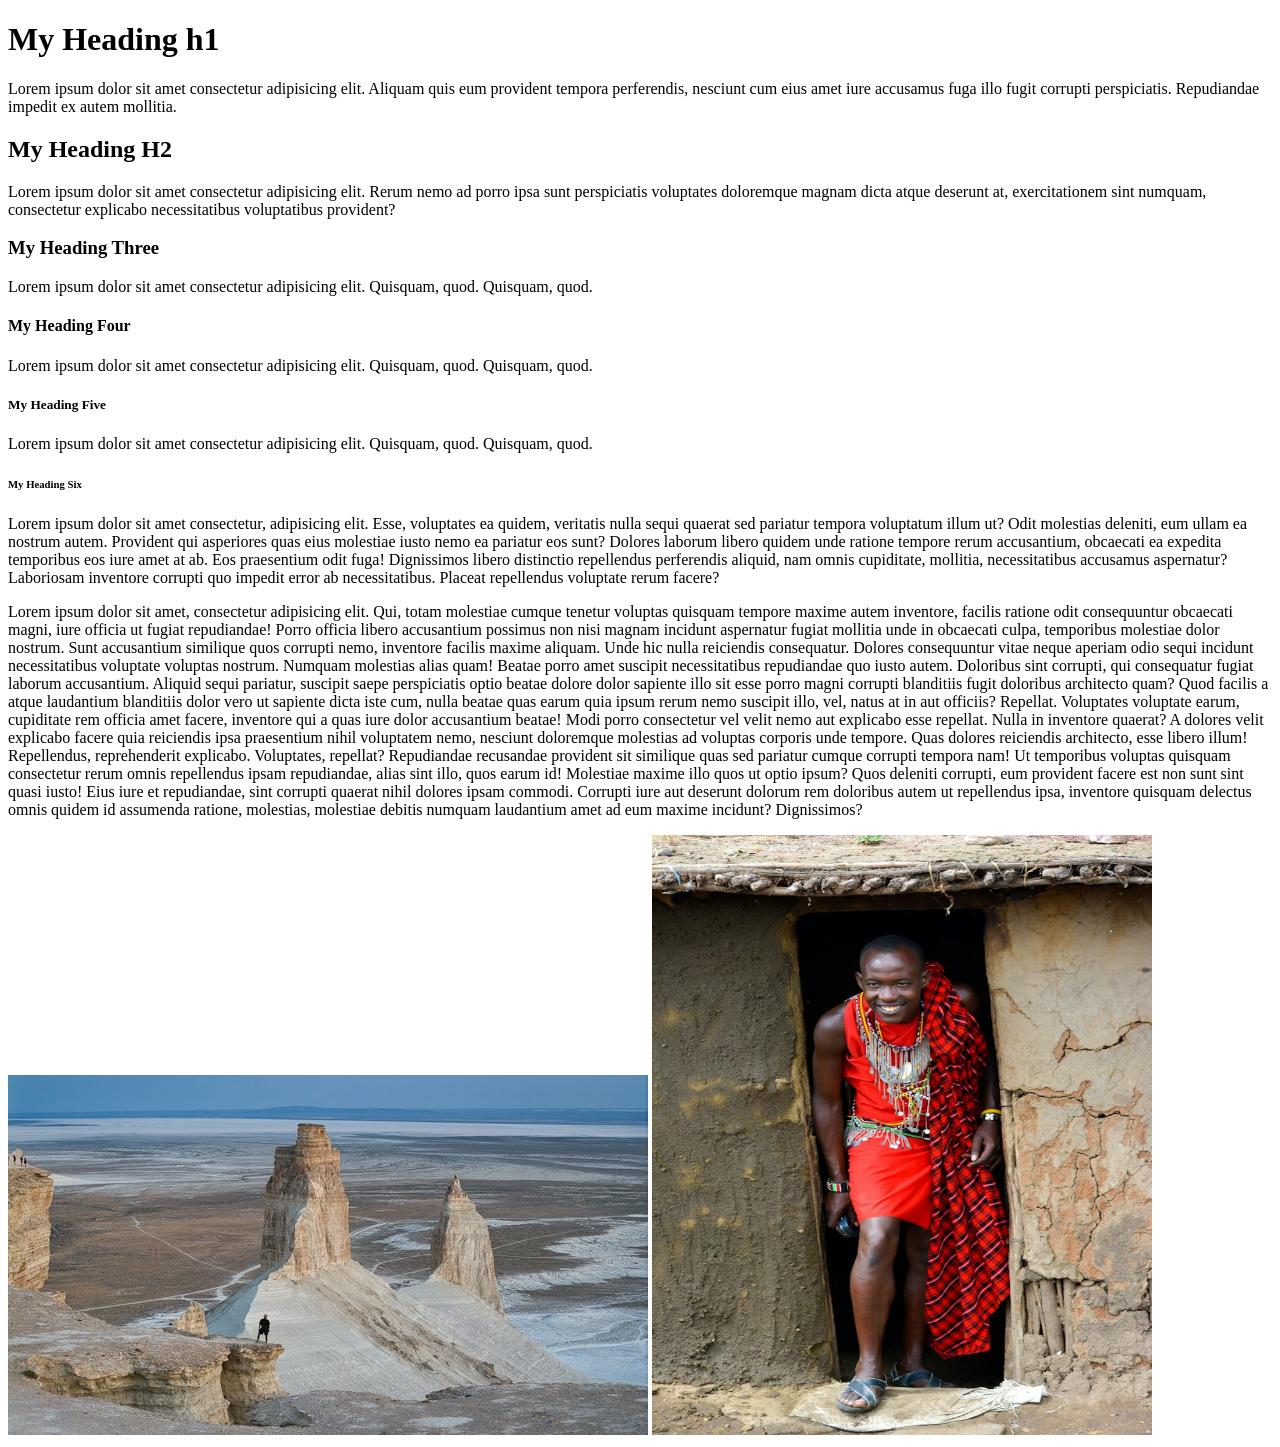
<file: index.html>
<!DOCTYPE html>
<html lang="en">

<head>
    <meta charset="UTF-8">
    <meta name="viewport" content="width=device-width, initial-scale=1.0">
    <title>Learning HTML</title>
</head>

<body>
    <h1>My Heading h1</h1>
    <p>Lorem ipsum dolor sit amet consectetur adipisicing elit. Aliquam quis eum provident tempora perferendis, nesciunt
        cum eius amet iure accusamus fuga illo fugit corrupti perspiciatis. Repudiandae impedit ex autem mollitia.</p>
    <h2>My Heading H2</h2>
    <p>Lorem ipsum dolor sit amet consectetur adipisicing elit. Rerum nemo ad porro ipsa sunt perspiciatis voluptates
        doloremque magnam dicta atque deserunt at, exercitationem sint numquam, consectetur explicabo necessitatibus
        voluptatibus provident?</p>
    <h3>My Heading Three</h3>
    <p>Lorem ipsum dolor sit amet consectetur adipisicing elit. Quisquam, quod. Quisquam, quod.</p>
    <h4>My Heading Four</h4>
    <p>Lorem ipsum dolor sit amet consectetur adipisicing elit. Quisquam, quod. Quisquam, quod.</p>
    <h5>My Heading Five</h5>
    <p>Lorem ipsum dolor sit amet consectetur adipisicing elit. Quisquam, quod. Quisquam, quod.</p>

    <!-- Smalllet heading -->
    <h6>My Heading Six</h6>
    <p>Lorem ipsum dolor sit amet consectetur, adipisicing elit. Esse, voluptates ea quidem, veritatis nulla sequi quaerat sed pariatur tempora voluptatum illum ut? Odit molestias deleniti, eum ullam ea nostrum autem.
    Provident qui asperiores quas eius molestiae iusto nemo ea pariatur eos sunt? Dolores laborum libero quidem unde ratione tempore rerum accusantium, obcaecati ea expedita temporibus eos iure amet at ab.
    Eos praesentium odit fuga! Dignissimos libero distinctio repellendus perferendis aliquid, nam omnis cupiditate, mollitia, necessitatibus accusamus aspernatur? Laboriosam inventore corrupti quo impedit error ab necessitatibus. Placeat repellendus voluptate rerum facere?</p>

    <p>Lorem ipsum dolor sit amet, consectetur adipisicing elit. Qui, totam molestiae cumque tenetur voluptas quisquam tempore maxime autem inventore, facilis ratione odit consequuntur obcaecati magni, iure officia ut fugiat repudiandae!
    Porro officia libero accusantium possimus non nisi magnam incidunt aspernatur fugiat mollitia unde in obcaecati culpa, temporibus molestiae dolor nostrum. Sunt accusantium similique quos corrupti nemo, inventore facilis maxime aliquam.
    Unde hic nulla reiciendis consequatur. Dolores consequuntur vitae neque aperiam odio sequi incidunt necessitatibus voluptate voluptas nostrum. Numquam molestias alias quam! Beatae porro amet suscipit necessitatibus repudiandae quo iusto autem.
    Doloribus sint corrupti, qui consequatur fugiat laborum accusantium. Aliquid sequi pariatur, suscipit saepe perspiciatis optio beatae dolore dolor sapiente illo sit esse porro magni corrupti blanditiis fugit doloribus architecto quam?
    Quod facilis a atque laudantium blanditiis dolor vero ut sapiente dicta iste cum, nulla beatae quas earum quia ipsum rerum nemo suscipit illo, vel, natus at in aut officiis? Repellat.
    Voluptates voluptate earum, cupiditate rem officia amet facere, inventore qui a quas iure dolor accusantium beatae! Modi porro consectetur vel velit nemo aut explicabo esse repellat. Nulla in inventore quaerat?
    A dolores velit explicabo facere quia reiciendis ipsa praesentium nihil voluptatem nemo, nesciunt doloremque molestias ad voluptas corporis unde tempore. Quas dolores reiciendis architecto, esse libero illum! Repellendus, reprehenderit explicabo.
    Voluptates, repellat? Repudiandae recusandae provident sit similique quas sed pariatur cumque corrupti tempora nam! Ut temporibus voluptas quisquam consectetur rerum omnis repellendus ipsam repudiandae, alias sint illo, quos earum id!
    Molestiae maxime illo quos ut optio ipsum? Quos deleniti corrupti, eum provident facere est non sunt sint quasi iusto! Eius iure et repudiandae, sint corrupti quaerat nihil dolores ipsam commodi.
    Corrupti iure aut deserunt dolorum rem doloribus autem ut repellendus ipsa, inventore quisquam delectus omnis quidem id assumenda ratione, molestias, molestiae debitis numquam laudantium amet ad eum maxime incidunt? Dignissimos?</p>

    <img src="images/sayan-nath-SNRtwswzmMo-unsplash.jpg" alt="Maasai jumping">

    <!-- <img src="images/gabriel-hohenstein-m03VOSIStr8-unsplash.jpg" alt=""> -->

    <!-- <img src="images/ahmet-yuksek-y39Uu_M0RKk-unsplash.jpg" alt=""> -->

    <img src="images/sneha-cecil-uDL7x5SU9bw-unsplash.jpg" alt="" width="500" height="600">
     
    <!-- CTRL + / -->


    <!-- this is a tag for images  -->
    <!-- Create a paragraph, make it bold and italic -->

    <!-- Links, Tables, Forms, Divs, CSS -->

</body>

</html>
</file>
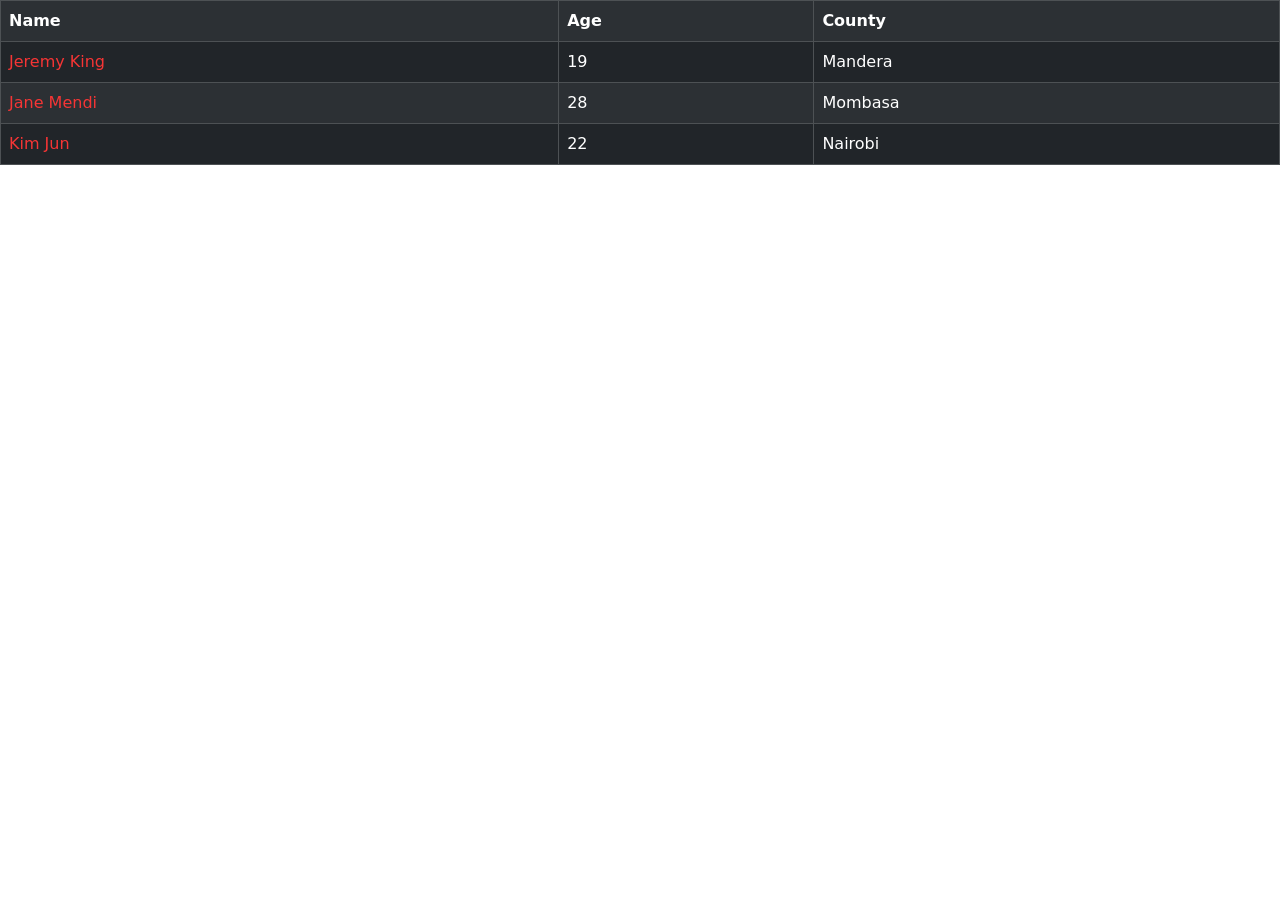
<file: bs_intro.html>
<!DOCTYPE html>
<html lang="en">
<head>
    <meta charset="UTF-8">
    <meta name="viewport" content="width=device-width, initial-scale=1.0">
    <title>Bootstrap Intro</title>
    <!-- Latest compiled and minified CSS -->
    <link href="https://cdn.jsdelivr.net/npm/bootstrap@5.3.8/dist/css/bootstrap.min.css" rel="stylesheet">
    <!-- Latest compiled JavaScript -->
    <script src="https://cdn.jsdelivr.net/npm/bootstrap@5.3.8/dist/js/bootstrap.bundle.min.js"></script>
     <style>
        .text-fancy{
            color: #f63535 !important;
        }
     </style>
</head>
<body>
    <!-- <h2 class="text-danger text-center">Lorem ipsum dolor sit amet consectetur adipisicing.</h2> -->
    <!-- <p class="text-info bg-danger">Lorem ipsum dolor sit amet, consectetur adipisicing elit. Placeat ipsam tempore ipsa odit, possimus quisquam et, dolorem eaque aliquid earum consequuntur unde! Maiores harum obcaecati error vel voluptatibus. Esse, debitis.</p> -->
    
    <table class="table table-bordered table-dark table-striped table-hover">
         <tr>
            <th>Name</th>
            <th>Age</th>
            <th>County</th>
         </tr>
         <tr>
            <td class="text-fancy">Jeremy King</td>
            <td>19</td>
            <td>Mandera</td>
         </tr>

         <tr>
            <td class="text-fancy">Jane Mendi</td>
            <td>28</td>
            <td>Mombasa</td>
         </tr>
         <tr>
            <td class="text-fancy">Kim Jun</td>
            <td>22</td>
            <td>Nairobi</td>
         </tr>
    </table>
</body>
</html>
</file>
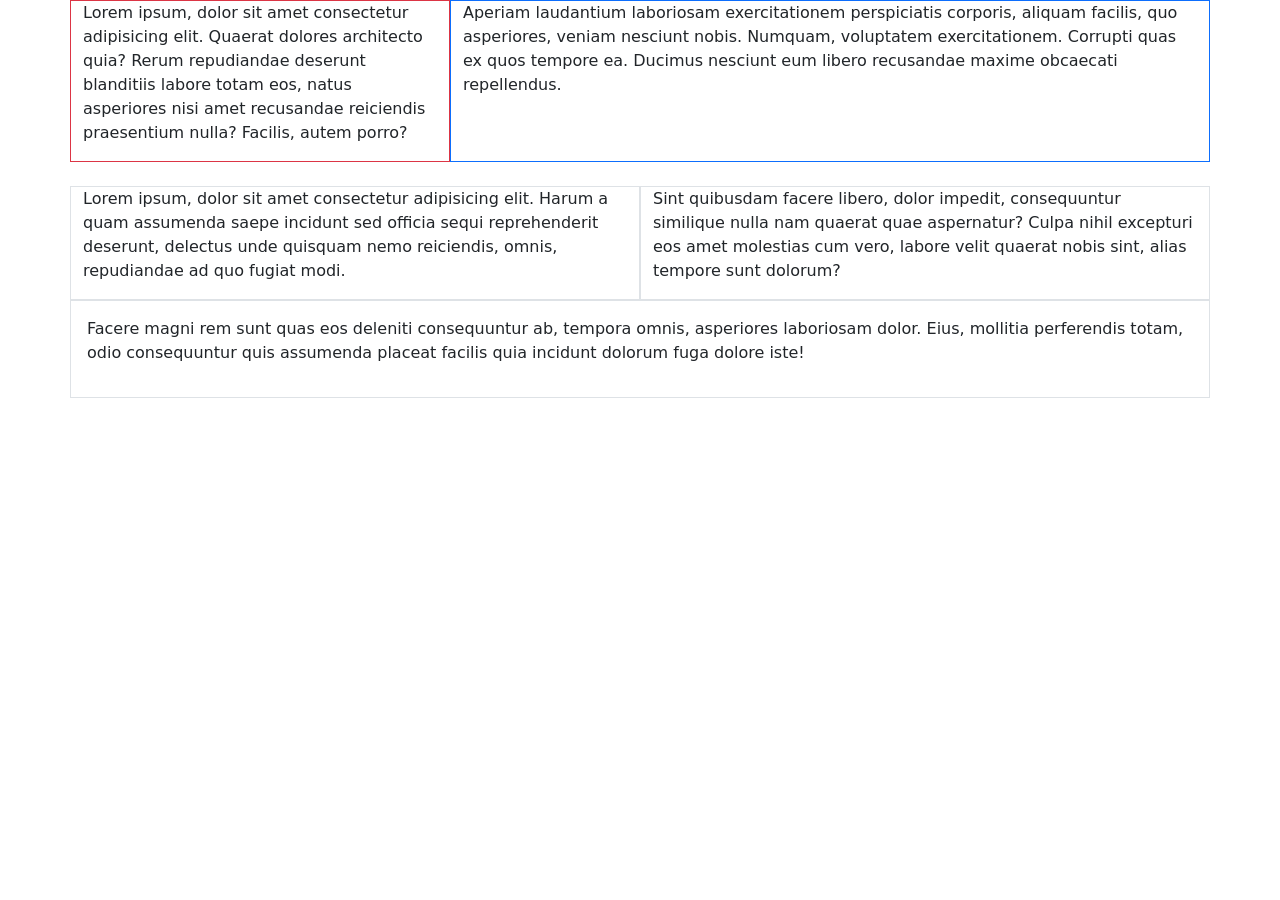
<file: bs_layout.html>
<!DOCTYPE html>
<html lang="en">

<head>
    <meta charset="UTF-8">
    <meta name="viewport" content="width=device-width, initial-scale=1.0">
    <title>Layout</title>
    <link href="https://cdn.jsdelivr.net/npm/bootstrap@5.3.8/dist/css/bootstrap.min.css" rel="stylesheet">
</head>

<body>

    <!-- container -->
    <!-- row  -->
    <!-- col -->
     <!-- .col*2>p>lorem -->
    <div class="container">
         <div class="row mb-4">
             <div class="col-4 border border-danger">
                <p>Lorem ipsum, dolor sit amet consectetur adipisicing elit. Quaerat dolores architecto quia? Rerum repudiandae deserunt blanditiis labore totam eos, natus asperiores nisi amet recusandae reiciendis praesentium nulla? Facilis, autem porro?</p>
             </div>
             <div class="col-8 border border-primary">
                <p>Aperiam laudantium laboriosam exercitationem perspiciatis corporis, aliquam facilis, quo asperiores, veniam nesciunt nobis. Numquam, voluptatem exercitationem. Corrupti quas ex quos tempore ea. Ducimus nesciunt eum libero recusandae maxime obcaecati repellendus.</p>
             </div>
         </div>

         <div class="row mt-4">
            <div class="col-6 border">
                <p>Lorem ipsum, dolor sit amet consectetur adipisicing elit. Harum a quam assumenda saepe incidunt sed officia sequi reprehenderit deserunt, delectus unde quisquam nemo reiciendis, omnis, repudiandae ad quo fugiat modi.</p>
            </div>
            <div class="col-6 border">
                <p>Sint quibusdam facere libero, dolor impedit, consequuntur similique nulla nam quaerat quae aspernatur? Culpa nihil excepturi eos amet molestias cum vero, labore velit quaerat nobis sint, alias tempore sunt dolorum?</p>
            </div>
            <div class="col-12 border p-3">
                <p>Facere magni rem sunt quas eos deleniti consequuntur ab, tempora omnis, asperiores laboriosam dolor. Eius, mollitia perferendis totam, odio consequuntur quis assumenda placeat facilis quia incidunt dolorum fuga dolore iste!</p>
            </div>
         </div>
    </div>







</body>

</html>
</file>
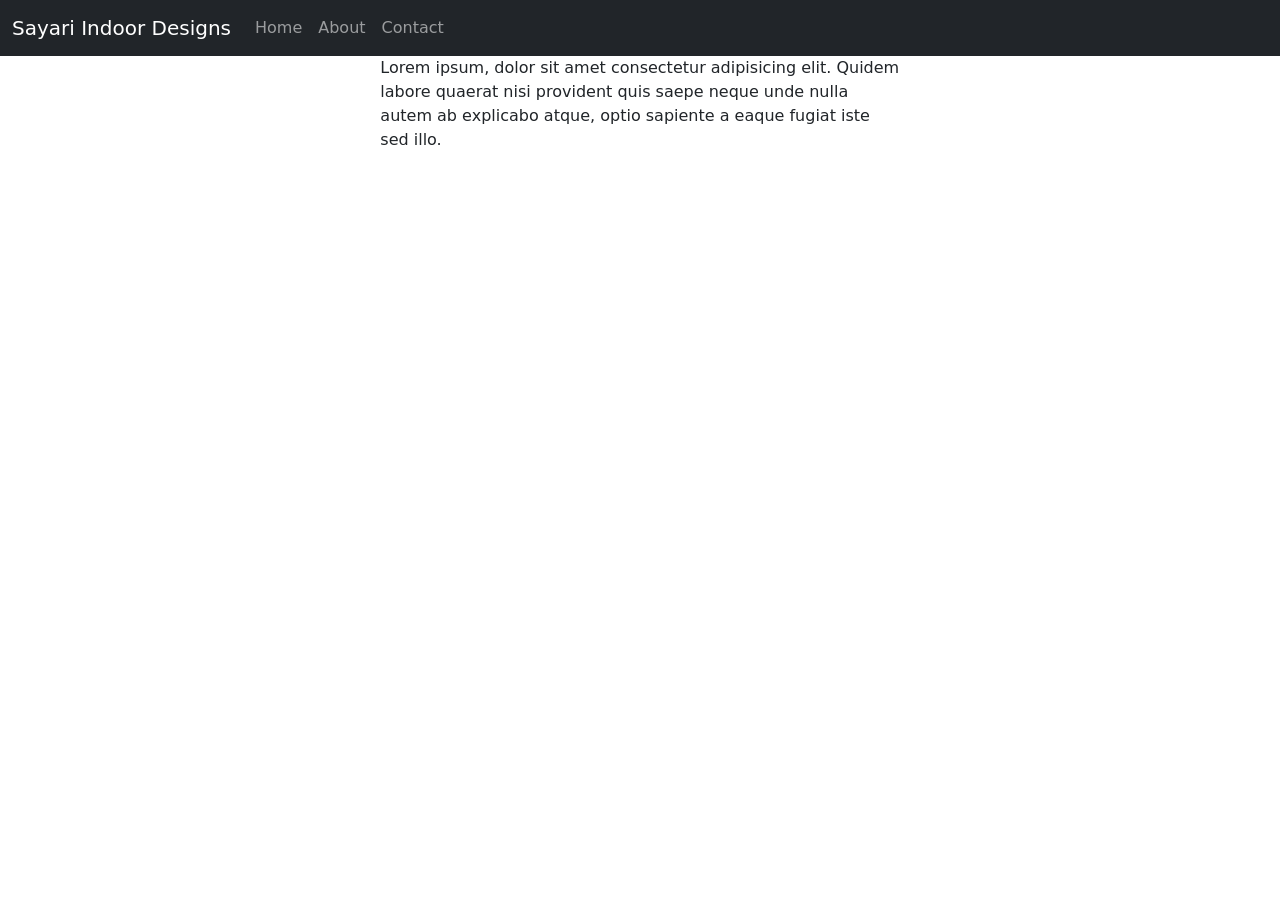
<file: bs_responsive_2.html>
<!DOCTYPE html>
<html lang="en">

<head>
    <meta charset="UTF-8">
    <meta name="viewport" content="width=device-width, initial-scale=1.0">
    <title>Responsive</title>
    <link href="https://cdn.jsdelivr.net/npm/bootstrap@5.3.8/dist/css/bootstrap.min.css" rel="stylesheet">
</head>

<body>

    <nav class="navbar navbar-expand-sm bg-dark navbar-dark">
        <div class="container-fluid">
            <a class="navbar-brand" href="#">Sayari Indoor Designs</a>
            <button class="navbar-toggler" type="button" data-bs-toggle="collapse" data-bs-target="#collapsibleNavbar">
                <span class="navbar-toggler-icon"></span>
            </button>
            <div class="collapse navbar-collapse" id="collapsibleNavbar">
                <ul class="navbar-nav">
                    <li class="nav-item">
                        <a class="nav-link" href="#">Home</a>
                    </li>
                    <li class="nav-item">
                        <a class="nav-link" href="#">About</a>
                    </li>
                    <li class="nav-item">
                        <a class="nav-link" href="#">Contact</a>
                    </li>
                </ul>
            </div>
        </div>
    </nav>

    <div class="container d-none">
        <!-- .col*3>p>lorem -->
        <div class="row">
            <div class="col-sm-6 col-md-4 col-lg-3 border">
                <p>Lorem ipsum dolor sit amet consectetur adipisicing elit. Impedit illo voluptatem quisquam atque quas
                    eaque doloribus eveniet. Saepe dolores odit voluptates, eaque dolorum provident ullam velit nesciunt
                    ex fugit dolor?</p>
            </div>
            <div class="col-sm-6 col-md-4 col-lg-6 border">
                <p>Doloremque totam labore sequi tempora explicabo obcaecati nam rem officiis hic porro sunt placeat
                    earum eum eos incidunt facere sapiente accusantium rerum sit nihil quidem, fuga provident. Nesciunt,
                    incidunt cupiditate.</p>
            </div>
            <div class="col-sm-12 col-md-4 col-lg-3  border">
                <p>Accusantium expedita sit sint sapiente corrupti minus vero consectetur praesentium eligendi dolorum
                    fugit repellat laudantium quo cumque, iure pariatur similique repudiandae fuga, tempore nam est
                    aliquam? Quidem odio excepturi expedita?</p>
            </div>
        </div>
    </div>


    <div class="container d-none">
        <div class="row g-3">
            <div class="col-sm-6 col-md-3">
                <img class="img-fluid" src="images/responsive/curaits-rANo7cYmzHo-unsplash.jpg" alt="">
            </div>
            <div class="col-sm-6 col-md-3">
                <img class="img-fluid" src="images/responsive/kellen-riggin-iTbBrWWQCD4-unsplash.jpg" alt="">
            </div>
            <div class="col-sm-6 col-md-3">
                <img class="img-fluid" src="images/responsive/kellen-riggin-ULkdHbkUu7A-unsplash.jpg" alt="">
            </div>
            <div class="col-sm-6 col-md-3">
                <img class="img-fluid" src="images/responsive/kingsley-mkpandiok-nKL_8DssuXY-unsplash.jpg" alt="">
            </div>
        </div>
    </div>

    <!-- git add . -->
    <!-- git commit -m "Learned responsive BS" -->
    <!-- git push -->

    <div class="row justify-content-center">
        <div class="col-sm-5">
            <p>Lorem ipsum, dolor sit amet consectetur adipisicing elit. Quidem labore quaerat nisi provident quis saepe
                neque unde nulla autem ab explicabo atque, optio sapiente a eaque fugiat iste sed illo.</p>
        </div>
    </div>



</body>

</html>
</file>
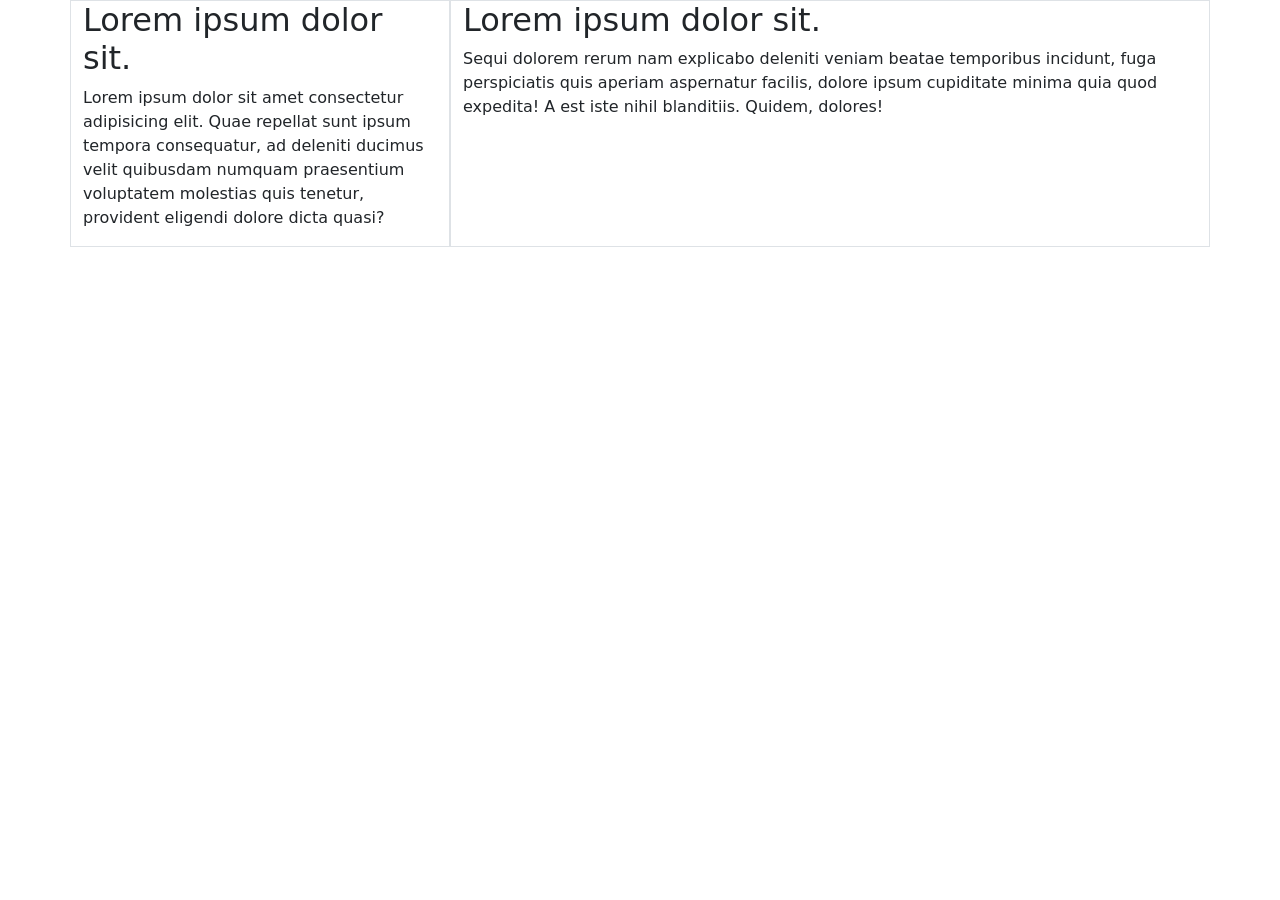
<file: bs_responsive_layout.html>
<!DOCTYPE html>
<html lang="en">

<head>
    <meta charset="UTF-8">
    <meta name="viewport" content="width=device-width, initial-scale=1.0">
    <title>Responsive Layout</title>
    <link href="https://cdn.jsdelivr.net/npm/bootstrap@5.3.8/dist/css/bootstrap.min.css" rel="stylesheet">
</head>

<body>

    <!-- xs, sm, md, lg  xl, xxl -->
    <div class="container">
        <div class="row">
            <div class="col-sm-6 col-md-4 border">
                <h2>Lorem ipsum dolor sit.</h2>
                <p>Lorem ipsum dolor sit amet consectetur adipisicing elit. Quae repellat sunt ipsum tempora
                    consequatur, ad deleniti ducimus velit quibusdam numquam praesentium voluptatem molestias quis
                    tenetur, provident eligendi dolore dicta quasi?</p>
            </div>
            <div class="col-sm-6 col-md-8 border">
                <h2>Lorem ipsum dolor sit.</h2>
                <p>Sequi dolorem rerum nam explicabo deleniti veniam beatae temporibus incidunt, fuga perspiciatis quis
                    aperiam aspernatur facilis, dolore ipsum cupiditate minima quia quod expedita! A est iste nihil
                    blanditiis. Quidem, dolores!</p>
            </div>
        </div>
    </div>


    



</body>

</html>
</file>
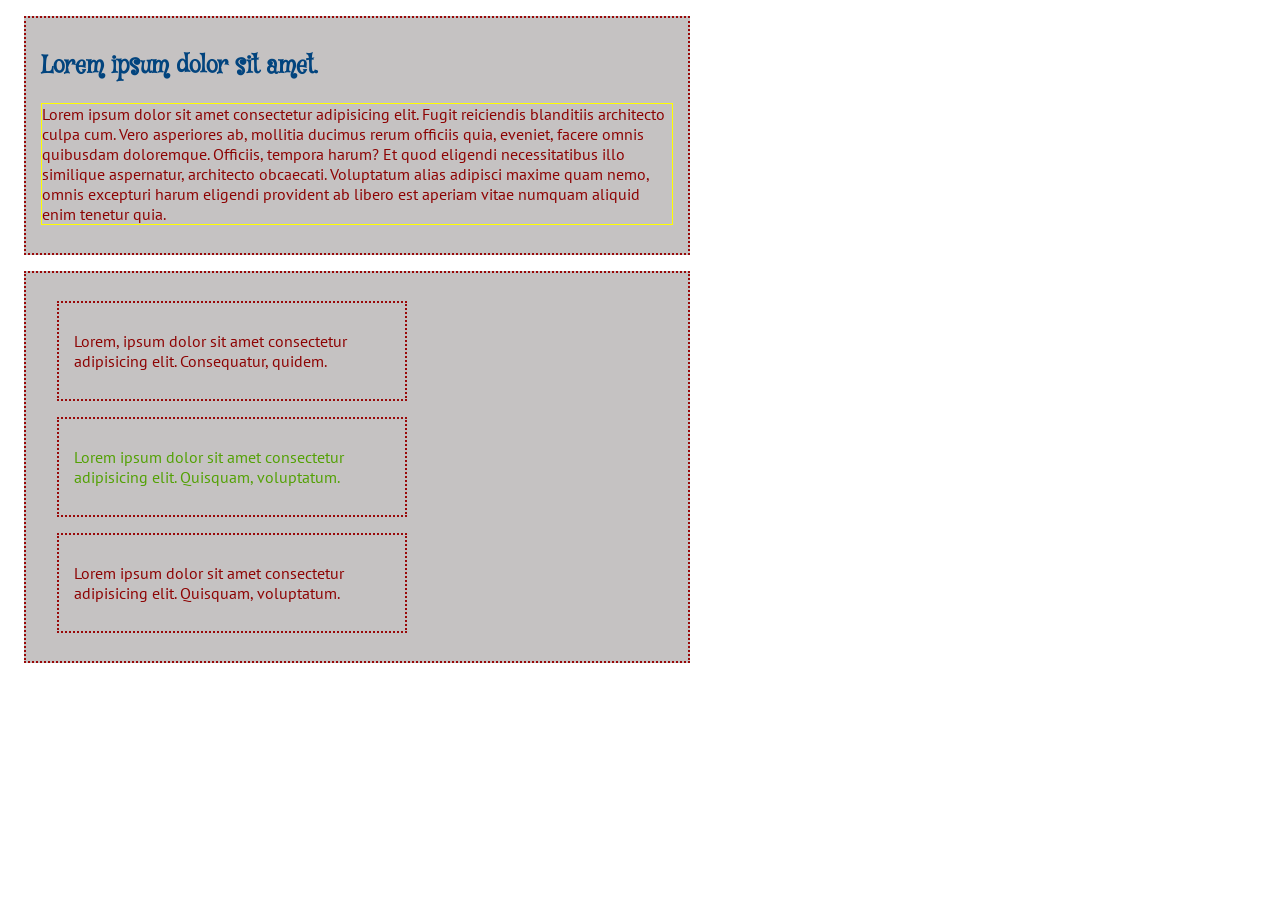
<file: divs.html>
<!DOCTYPE html>
<html lang="en">

<head>
    <meta charset="UTF-8">
    <meta name="viewport" content="width=device-width, initial-scale=1.0">
    <title>Divs</title>
    <link rel="preconnect" href="https://fonts.googleapis.com">
    <link rel="preconnect" href="https://fonts.gstatic.com" crossorigin>
    <link
        href="https://fonts.googleapis.com/css2?family=Mystery+Quest&family=PT+Sans:ital,wght@0,400;0,700;1,400;1,700&display=swap"
        rel="stylesheet">

    <style>
        /* target elements */
        p {
            color: #8d0303;
            /*hexa code*/
            font-family: "PT Sans", sans-serif;
        }

        h2 {
            color: #02447e;
            /* font-family: 'Lucida Sans', sans-serif; */
            font-family: "Mystery Quest", system-ui;
        }

        div{
           background: #c5c2c2; 
           padding-left: 15px;
           padding-right: 15px;
           padding-top: 12px;
           padding-bottom: 12px;
           /* padding: 12px 15px; top+bottom, l+r*/
           /* padding: 12px 15px 12px 15px;  clockwise t-r-b-l*/
           margin: 16px;
           border: 2px dotted #990808;
           width: 50%;
           /* height: 250px; */
        }

        #xyz{
            color:#53a105;
        }

        #zzz{
            border: 1px solid yellow;
        }

        
    </style>

</head>

<body>
    <div>
        <!-- Inline CSS  #ff0011-->
        <h2>Lorem ipsum dolor sit amet.</h2>
        <p id="zzz">Lorem ipsum dolor sit amet consectetur adipisicing elit. Fugit reiciendis blanditiis architecto culpa cum.
            Vero asperiores ab, mollitia ducimus rerum officiis quia, eveniet, facere omnis quibusdam doloremque.
            Officiis, tempora harum?
            Et quod eligendi necessitatibus illo similique aspernatur, architecto obcaecati. Voluptatum alias adipisci
            maxime quam nemo, omnis excepturi harum eligendi provident ab libero est aperiam vitae numquam aliquid enim
            tenetur quia.</p>
    </div>

    <div>
        <div>
            <p>Lorem, ipsum dolor sit amet consectetur adipisicing elit. Consequatur, quidem.</p>
        </div>
        <div>
            <p id="xyz">Lorem ipsum dolor sit amet consectetur adipisicing elit. Quisquam, voluptatum.</p>
        </div>
        <div>
            <p>Lorem ipsum dolor sit amet consectetur adipisicing elit. Quisquam, voluptatum.</p>
        </div>
    </div>



</body>

</html>
</file>
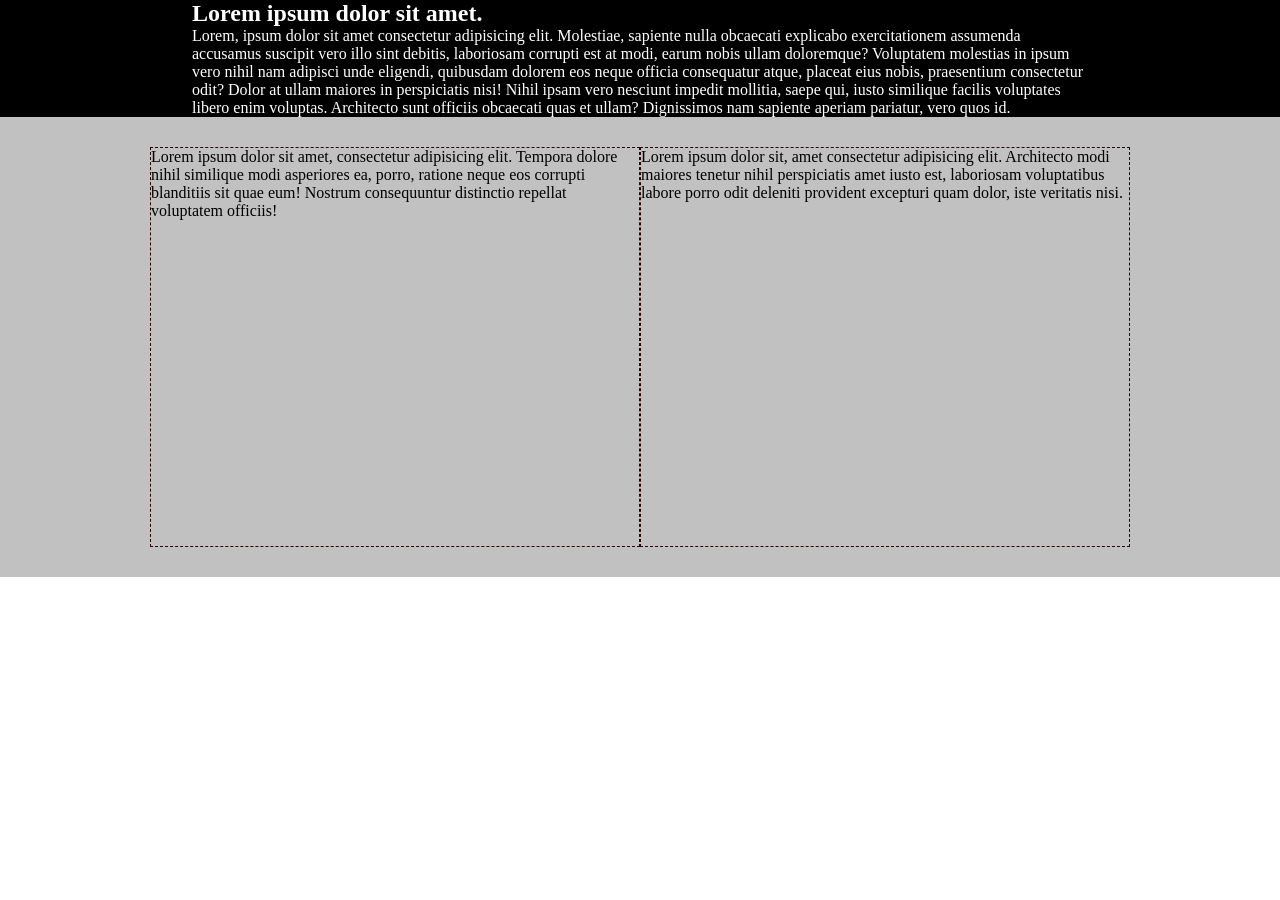
<file: flex.html>
<!DOCTYPE html>
<html lang="en">

<head>
    <meta charset="UTF-8">
    <meta name="viewport" content="width=device-width, initial-scale=1.0">
    <title>Arranging DIVS</title>
    <style>
        * {
            padding: 0;
            margin: 0;
        }

        .container-1 {
            background: #000;
            color: white;
            display: flex;
            justify-content: center;
        }

        .child-1 {
            width: 70%;
        }

        .container-2 {
            background: #c1c1c1;
            display: flex;
            padding: 30px;
            justify-content: center;
            height: 400px;
        }

        .child-2 {
            border: 1px dashed #2e0202;
            width: 40%;
        }
    </style>
</head>

<body>
    <!-- git status  -->
    <!-- fatal: not a git repository (or any of the parent directories): .git -->
     
    <!-- git init -->

    <!-- git config --global user.name "Lee Yung" -->
    <!-- git config --global user.email "walter@emobilis.org" -->

    <!-- git add . -->
    <!-- git commit -m "HTML and CSS"  -->

    <!-- Copy Paste git remote add origin https://github.com/walteranyika/html_basics.git -->

    <!-- master -->
    <!-- git push -u origin master -->
    

    <div class="container-1">
        <div class="child-1">
            <h2>Lorem ipsum dolor sit amet.</h2>
            <p>Lorem, ipsum dolor sit amet consectetur adipisicing elit. Molestiae, sapiente nulla obcaecati explicabo
                exercitationem assumenda accusamus suscipit vero illo sint debitis, laboriosam corrupti est at modi,
                earum nobis ullam doloremque?
                Voluptatem molestias in ipsum vero nihil nam adipisci unde eligendi, quibusdam dolorem eos neque officia
                consequatur atque, placeat eius nobis, praesentium consectetur odit? Dolor at ullam maiores in
                perspiciatis nisi!
                Nihil ipsam vero nesciunt impedit mollitia, saepe qui, iusto similique facilis voluptates libero enim
                voluptas. Architecto sunt officiis obcaecati quas et ullam? Dignissimos nam sapiente aperiam pariatur,
                vero quos id.</p>
        </div>
    </div>

    <div class="container-2">
        <div class="child-2">
            <p>Lorem ipsum dolor sit amet, consectetur adipisicing elit. Tempora dolore nihil similique modi asperiores
                ea, porro, ratione neque eos corrupti blanditiis sit quae eum! Nostrum consequuntur distinctio repellat
                voluptatem officiis!</p>
        </div>
        <div class="child-2">
            <!-- p>lorem -->
            <!-- .xyz -->
            <p>Lorem ipsum dolor sit, amet consectetur adipisicing elit. Architecto modi maiores tenetur nihil
                perspiciatis amet iusto est, laboriosam voluptatibus labore porro odit deleniti provident excepturi quam
                dolor, iste veritatis nisi.</p>
        </div>
    </div>




</body>

</html>
</file>
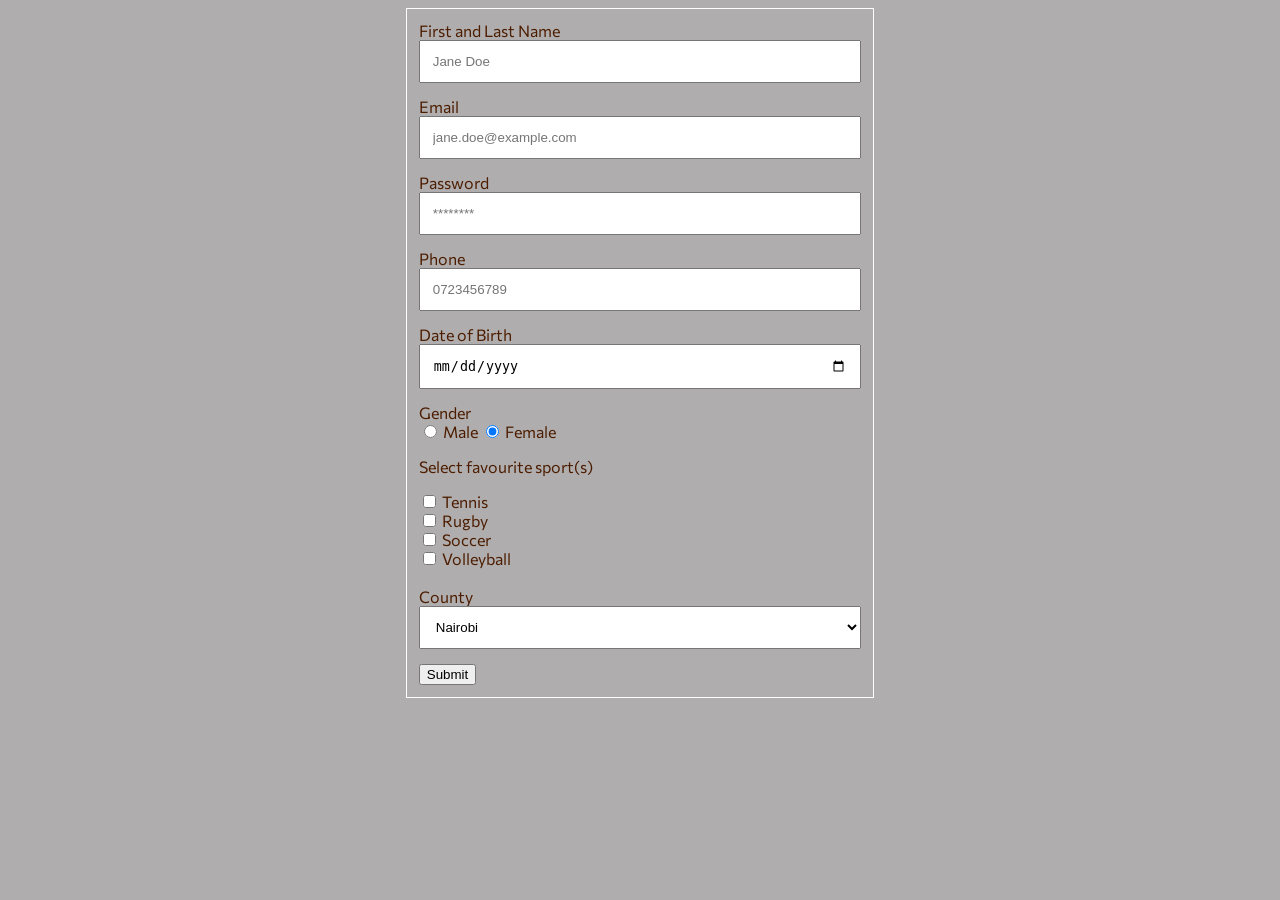
<file: forms.html>
<!DOCTYPE html>
<html lang="en">

<head>
    <meta charset="UTF-8">
    <meta name="viewport" content="width=device-width, initial-scale=1.0">
    <title>Forms</title>
    <link rel="preconnect" href="https://fonts.googleapis.com">
    <link rel="preconnect" href="https://fonts.gstatic.com" crossorigin>
    <link href="https://fonts.googleapis.com/css2?family=Commissioner:wght@100..900&display=swap" rel="stylesheet">
    <style>
        body {
            background: #afadad;
            font-family: "Commissioner", sans-serif;
        }

        form {
            width: 35%;
            border: 1px solid white;
            padding: 12px;
            color: #4d1d01;
            margin: auto;
        }

        .lbl-full {
            display: block;
            /*stretch the whole width*/
        }

        .input-full-w {
            width: 100%;
            padding: 12px;
            box-sizing: border-box;
            margin-bottom: 14px;
        }
    </style>
</head>

<body>
    <!-- Form inputs text, email, password, phone, date, radio button, checkbox, select -->

    <form action="">
        <label class="lbl-full" for="full_name">First and Last Name</label>
        <input class="input-full-w" type="text" name="full_name" id="full_name" placeholder="Jane Doe" required>

        <label class="lbl-full" for="email">Email</label>
        <input class="input-full-w" type="email" name="email" id="email" placeholder="jane.doe@example.com" required>

        <label class="lbl-full" for="password">Password</label>
        <input class="input-full-w" type="password" name="password" id="password" placeholder="********" required>

        <label class="lbl-full" for="phone">Phone</label>
        <input class="input-full-w" type="tel" name="phone" id="phone" placeholder="0723456789">

        <label class="lbl-full" for="dob">Date of Birth</label>
        <input class="input-full-w" type="date" name="dob" id="dob" required min="1940-01-01" max="2008-12-31">

        <label class="lbl-full" for="gender">Gender</label>

        <input type="radio" name="gender" id="male" value="m">
        <label for="male">Male</label>

        <input type="radio" name="gender" id="female" value="f" checked>
        <label for="female">Female</label>

        <br>
        <p>Select favourite sport(s)</p>

        <input type="checkbox" name="Tennis" id="tennis" value="tennis">
        <label for="tennis">Tennis</label>

        <br>

        <input type="checkbox" name="Rugby" id="rugby" value="rugby">
        <label for="rugby">Rugby</label>

        <br>
        <input type="checkbox" name="Soccer" id="soccer" value="soccer">
        <label for="soccer">Soccer</label>

        <br>
        <input type="checkbox" name="Volleyball" id="volleyball" value="volleyball">
        <label for="volleyball">Volleyball</label>

        <br>
        <br>
        <label class="lbl-full" for="county">County</label>
        <select class="input-full-w" name="county" id="county" required>
            <option value="nairobi">Nairobi</option>
            <option value="mombasa">Mombasa</option>
            <option value="kisumu">Kisumu</option>
        </select>
        <!-- slider input -->

        <button>Submit</button>

    </form>

</body>

</html>
</file>
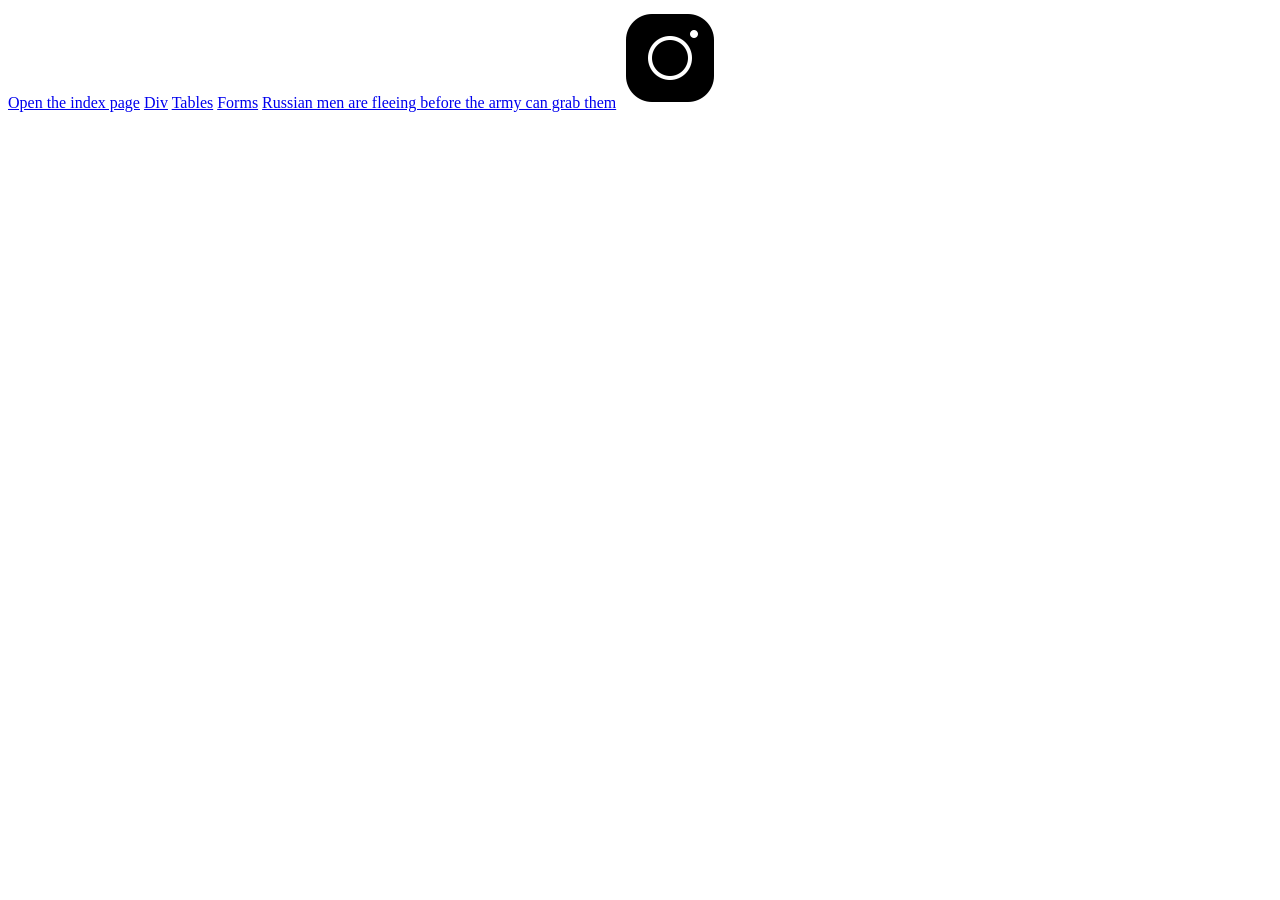
<file: links.html>
<!DOCTYPE html>
<html lang="en">
<head>
    <meta charset="UTF-8">
    <meta name="viewport" content="width=device-width, initial-scale=1.0">
    <title>Hyperlinks or Anchor tags</title>
</head>
<body>
     <a href="index.html">Open the index page</a>
    
     <a href="divs.html">Div</a>
     <a href="tables.html" target="_blank">Tables</a>
     <a href="forms.html">Forms</a>

     <a href="https://www.economist.com/europe/2026/10/12/russian-men-are-fleeing-before-the-army-can-grab-them" target="_blank">Russian men are fleeing before the army can grab them</a>

     <a href="https://www.instagram.com" target="_blank">
        <img src="images/icons8-instagram-100.png" alt="Instagram">
     </a>
     
</body>
</html>
</file>
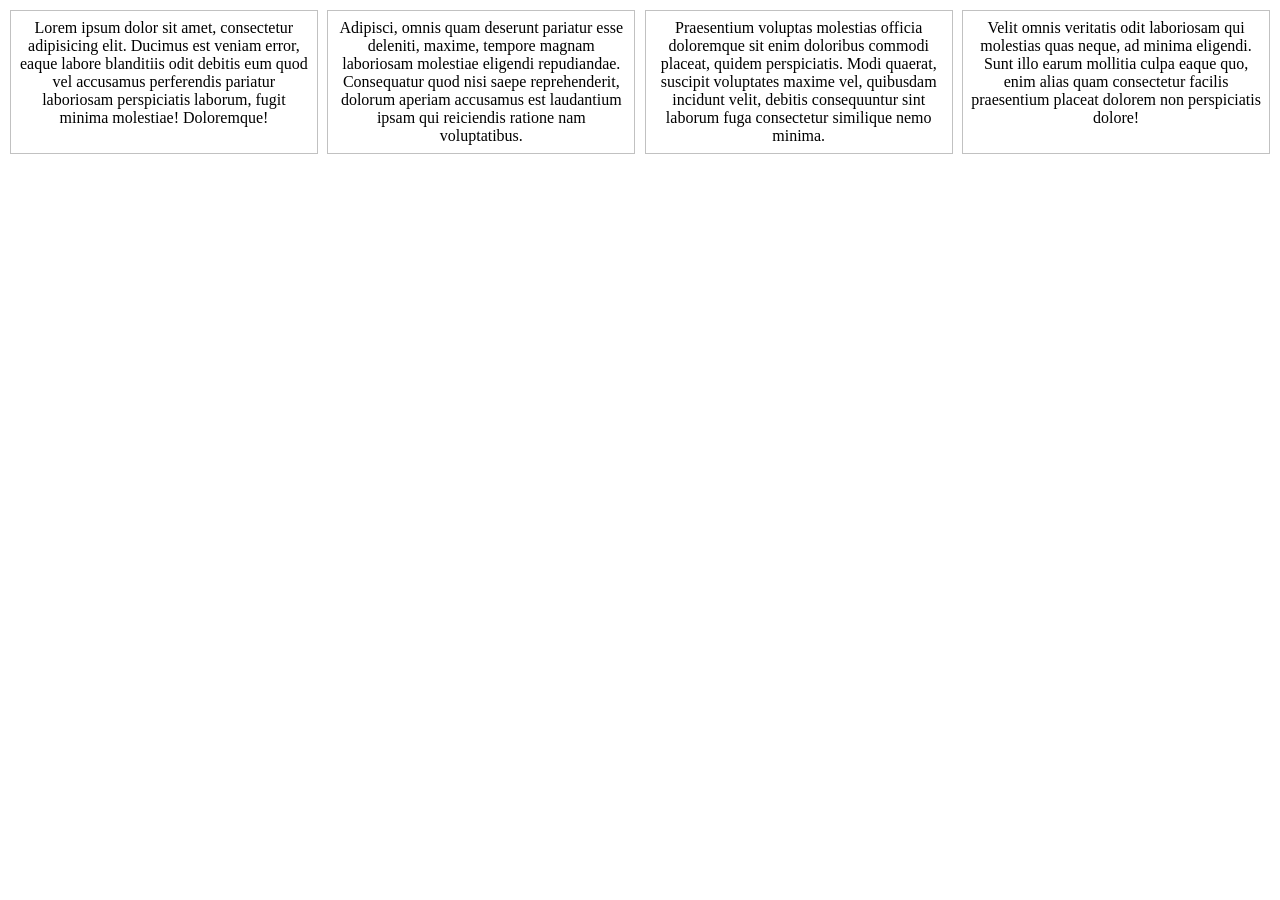
<file: responsive.html>
<!DOCTYPE html>
<html lang="en">
<head>
    <meta charset="UTF-8">
    <meta name="viewport" content="width=device-width, initial-scale=1.0">
    <title>Media Queries</title>
    <link rel="stylesheet" href="css/styles.css">
</head>
<body>

    <div class="row">
        <div class="col">
            <p>Lorem ipsum dolor sit amet, consectetur adipisicing elit. Ducimus est veniam error, eaque labore blanditiis odit debitis eum quod vel accusamus perferendis pariatur laboriosam perspiciatis laborum, fugit minima molestiae! Doloremque!</p>
        </div>
        <div class="col">
            <p>Adipisci, omnis quam deserunt pariatur esse deleniti, maxime, tempore magnam laboriosam molestiae eligendi repudiandae. Consequatur quod nisi saepe reprehenderit, dolorum aperiam accusamus est laudantium ipsam qui reiciendis ratione nam voluptatibus.</p>
        </div>
        <div class="col">
            <p>Praesentium voluptas molestias officia doloremque sit enim doloribus commodi placeat, quidem perspiciatis. Modi quaerat, suscipit voluptates maxime vel, quibusdam incidunt velit, debitis consequuntur sint laborum fuga consectetur similique nemo minima.</p>
        </div>
        <div class="col">
            <p>Velit omnis veritatis odit laboriosam qui molestias quas neque, ad minima eligendi. Sunt illo earum mollitia culpa eaque quo, enim alias quam consectetur facilis praesentium placeat dolorem non perspiciatis dolore!</p>
        </div>
    </div>

    
</body>
</html>
</file>
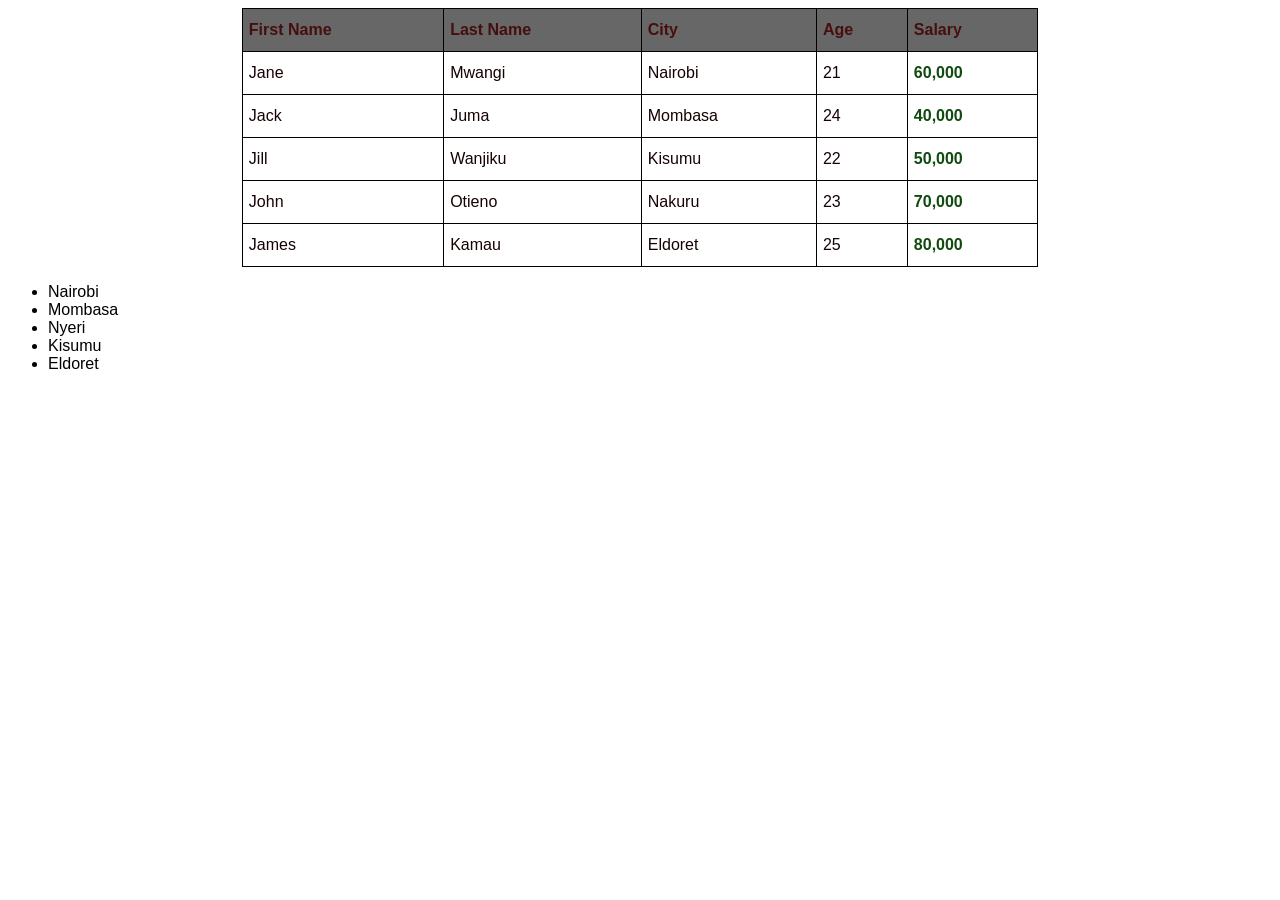
<file: tables.html>
<!DOCTYPE html>
<html lang="en">

<head>
    <meta charset="UTF-8">
    <meta name="viewport" content="width=device-width, initial-scale=1.0">
    <title>Tables</title>
    <style>
        body {
            font-family: 'Gill Sans', sans-serif;
        }

        table {
            width: 63%;
            border: 1px solid black;
            margin: auto;
            border-collapse: collapse;
            /*merge borders*/
        }

        th {
            color: #460e0e;
            border: 1px solid black;
            padding: 12px 6px;
            text-align: left;
            background-color: #686767;
        }

        td {
            color: #160202;
            border: 1px solid black;
            padding: 12px 6px;
            text-align: left;
        }


        .salary{
            color: #0f4b0f;
            font-weight: bold;
        }


        /* CSS Frameworks -- Bootstrap*/
    </style>
</head>

<body>
    <table>
        <thead>
            <tr>
                <th>First Name</th>
                <th>Last Name</th>
                <th>City</th>
                <th>Age</th>
                <th>Salary</th>
            </tr>
        </thead>

        <tbody>
            <tr>
                <td>Jane</td>
                <td>Mwangi</td>
                <td>Nairobi</td>
                <td>21</td>
                <td class="salary">60,000</td>
            </tr>
            <tr>
                <td>Jack</td>
                <td>Juma</td>
                <td>Mombasa</td>
                <td>24</td>
                <td class="salary">40,000</td>
            </tr>
            <tr>
                <td>Jill</td>
                <td>Wanjiku</td>
                <td>Kisumu</td>
                <td>22</td>
                <td class="salary">50,000</td>
            </tr>
            <tr>
                <td>John</td>
                <td>Otieno</td>
                <td>Nakuru</td>
                <td>23</td>
                <td class="salary">70,000</td>
            </tr>
            <tr>
                <td>James</td>
                <td>Kamau</td>
                <td>Eldoret</td>
                <td>25</td>
                <td class="salary">80,000</td>
            </tr>
        </tbody>

    </table>

    <!-- List Unordered-->
    <ul>
        <li>Nairobi</li>
        <li>Mombasa</li>
        <li>Nyeri</li>
        <li>Kisumu</li>
        <li>Eldoret</li>
    </ul>


</body>

</html>
</file>
<file: css/styles.css>
* {
    margin: 0;
    padding: 0;
}

.row {
    display: flex;
    padding: 10px;
    justify-content: space-between;
}

.col {
    width: 23%;
    border: 1px solid #c1c1c1;
    padding: 8px;
}

p {
    text-align: center;
}

/* Media queries */

/* medium devices - tablets */

@media screen and (min-width:768px) and (max-width:1023px) {
    .row{
      flex-wrap: wrap;
    }

    .col {
        width: 48%;
    }

    p {
        color: #025439;
    }
}

@media screen and (max-width:767px) {
    .row{
        flex-wrap: wrap;
    }
    
    .col {
        width: 100%;
    }

    p {
        color: chocolate;
    }
}

/* xs, sm, md, lg , xl, xxl */
</file>
